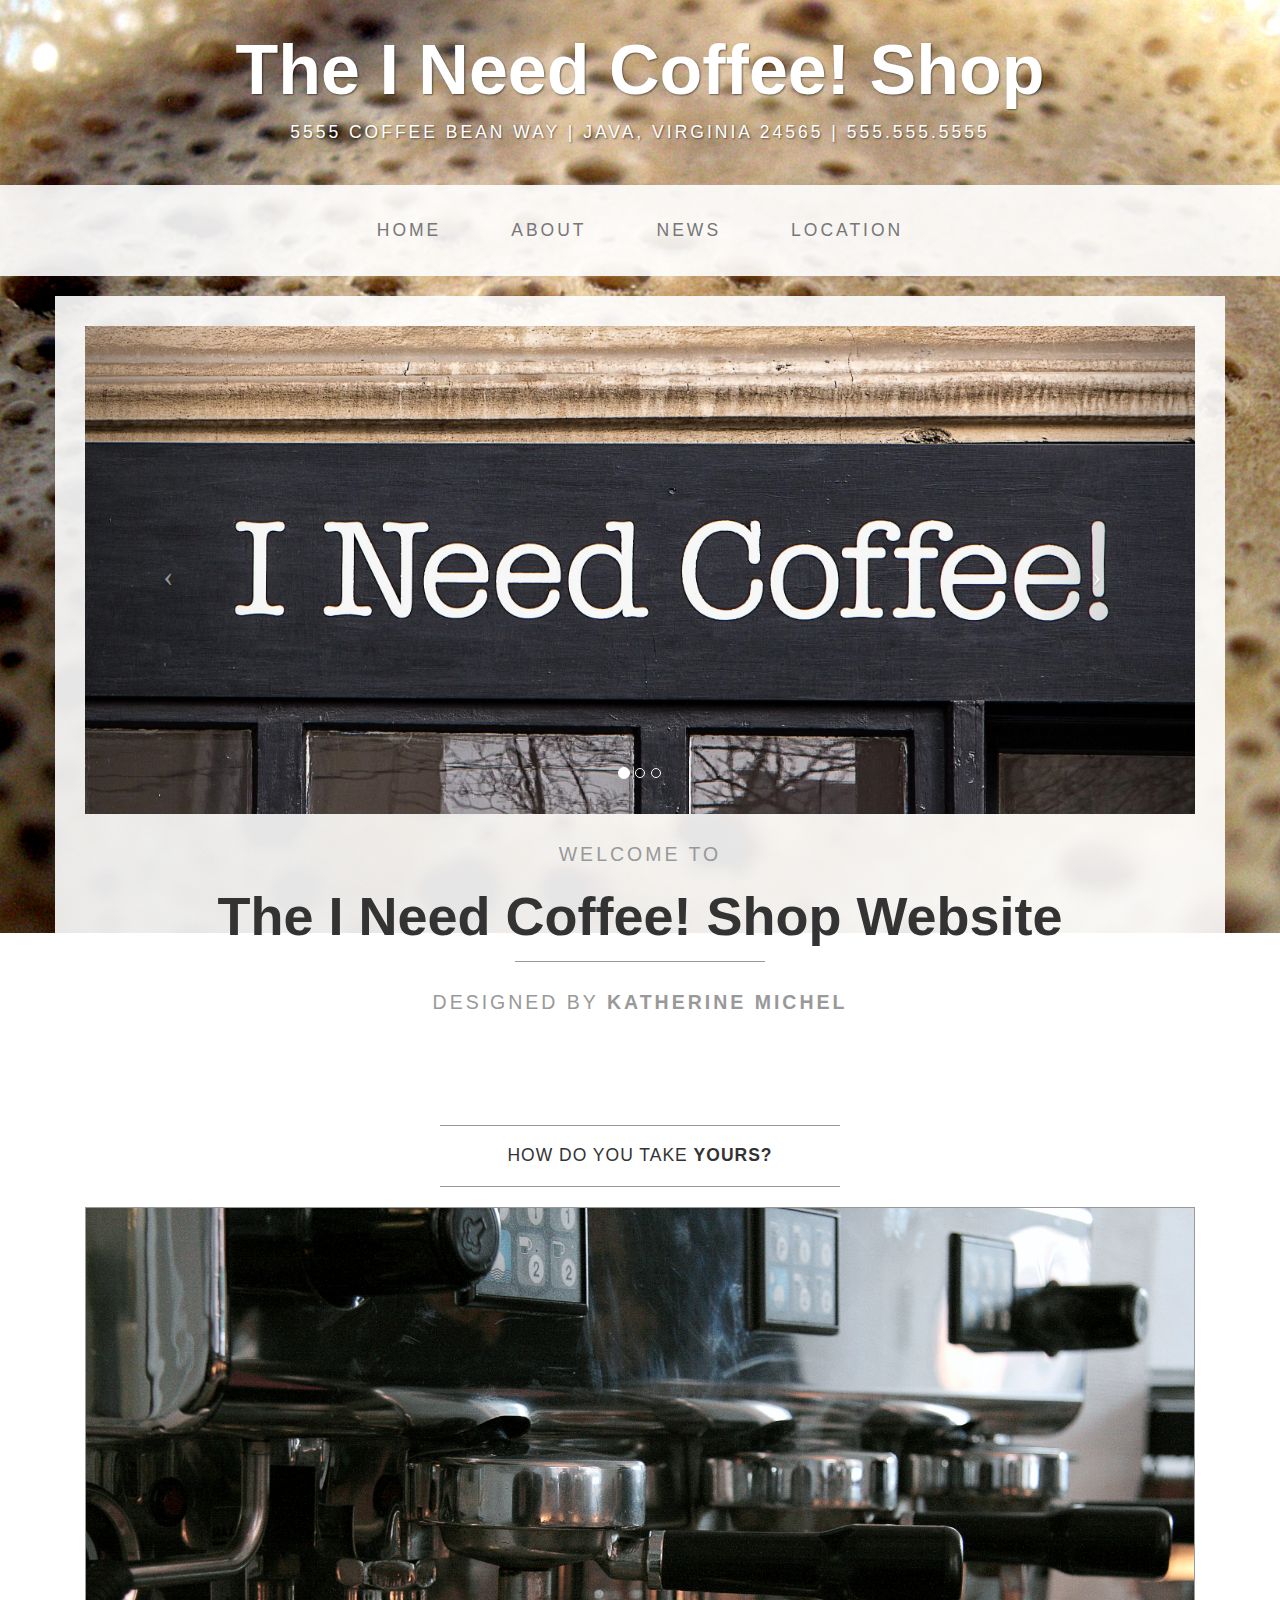
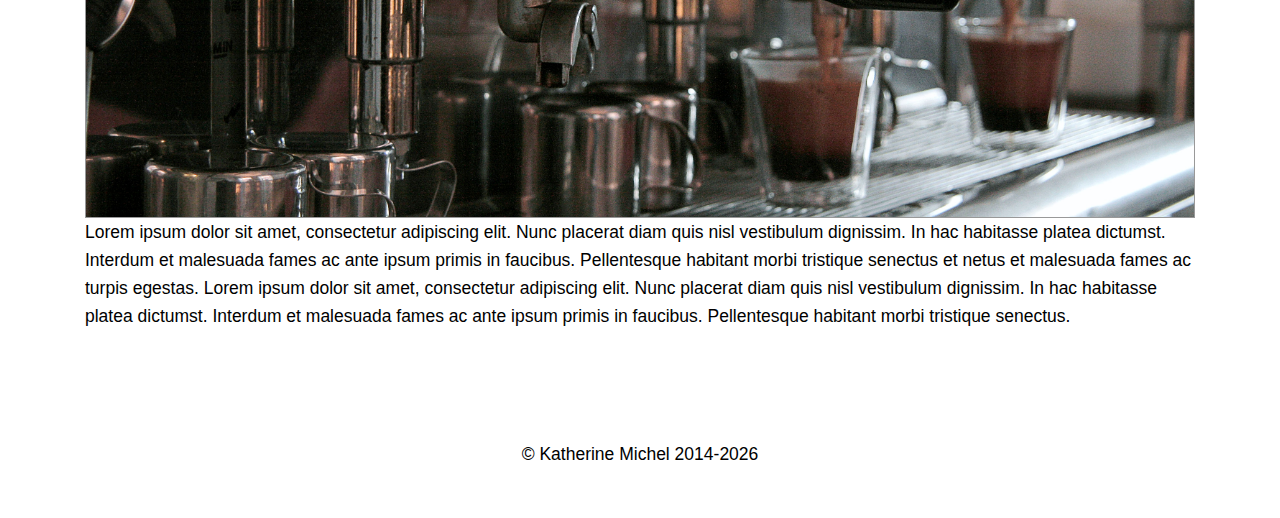
<file: index.html>
<!DOCTYPE html>
<html lang="en">

<head>
    <meta charset="utf-8">
    <meta name="viewport" content="width=device-width, initial-scale=1.0">
    <meta name="description" content="">
    <meta name="author" content="">

    <title>Katherine Michel: The I Need Coffee! Shop</title>
    
    <!--Based on Start Bootstrap Business Casual-->

    <link href="css/bootstrap.css" rel="stylesheet">
    <link href="css/the-i-need-coffee-shop.css" rel="stylesheet">
</head>

<body>

    <div class="brand">The I Need Coffee! Shop</div>
    <div class="address-bar">5555 Coffee Bean Way | Java, Virginia 24565 | 555.555.5555</div>

    <nav class="navbar navbar-default" role="navigation">
        <div class="container">
            <div class="navbar-header">
                <button type="button" class="navbar-toggle" data-toggle="collapse" data-target=".navbar-ex1-collapse">
                    <span class="sr-only">Toggle navigation</span>
                    <span class="icon-bar"></span>
                    <span class="icon-bar"></span>
                    <span class="icon-bar"></span>
                </button>
                <a class="navbar-brand" href="index.html">The I Need Coffee! Shop</a>
            </div>

            <!-- Collect the nav links, forms, and other content for toggling -->
            <div class="collapse navbar-collapse navbar-ex1-collapse">
                <ul class="nav navbar-nav">
                    <li><a href="index.html">Home</a>
                    </li>
                    <li><a href="about.html">About</a>
                    </li>
                    <li><a href="news.html">News</a>
                    </li>
                    <li><a href="location.html">Location</a>
                    </li>
                </ul>
            </div>
            <!-- /.navbar-collapse -->
        </div>
        <!-- /.container -->
    </nav>

    <div class="container">

        <div class="row">
            <div class="box">
                <div class="col-lg-12 text-center">
                    <div id="carousel-example-generic" class="carousel slide">
                        <!-- Indicators -->
                        <ol class="carousel-indicators hidden-xs">
                            <li data-target="#carousel-example-generic" data-slide-to="0" class="active"></li>
                            <li data-target="#carousel-example-generic" data-slide-to="1"></li>
                            <li data-target="#carousel-example-generic" data-slide-to="2"></li>
                        </ol>

                        <!-- Wrapper for slides -->
                        <div class="carousel-inner">
                            <div class="item active">
                                <img class="img-responsive img-full" src="images/image2.jpg" alt="">
                            </div>
                            <div class="item">
                                <img class="img-responsive img-full" src="images/image3.jpg" alt="">
                            </div>
                            <div class="item">
                                <img class="img-responsive img-full" src="images/image4.jpg" alt="">
                            </div>
                        </div>

                        <!-- Controls -->
                        <a class="left carousel-control" href="#carousel-example-generic" data-slide="prev">
                            <span class="icon-prev"></span>
                        </a>
                        <a class="right carousel-control" href="#carousel-example-generic" data-slide="next">
                            <span class="icon-next"></span>
                        </a>
                    </div>
                    <h2>
                        <small>Welcome to</small>
                    </h2>
                    <h1>
                        <span class="brand-name">The I Need Coffee! Shop Website</span>
                    </h1>
                    <hr class="tagline-divider">
                    <h2>
                        <small>Designed by <strong>Katherine Michel</strong></small>
                    </h2>
                </div>
            </div>
        </div>

        <div class="row">
            <div class="box">
                <div class="col-lg-12">
                    <hr>
                    <h2 class="intro-text text-center">How do you take <strong>yours?</strong>
                    </h2>
                    <hr>
                    <img class="img-responsive img-border img-left" src="images/image5.jpg" alt="">
                    <hr class="visible-xs">
                    <hr>
                    <p>Lorem ipsum dolor sit amet, consectetur adipiscing elit. Nunc placerat diam quis nisl vestibulum dignissim. In hac habitasse platea dictumst. Interdum et malesuada fames ac ante ipsum primis in faucibus. Pellentesque habitant morbi tristique senectus et netus et malesuada fames ac turpis egestas. Lorem ipsum dolor sit amet, consectetur adipiscing elit. Nunc placerat diam quis nisl vestibulum dignissim. In hac habitasse platea dictumst. Interdum et malesuada fames ac ante ipsum primis in faucibus. Pellentesque habitant morbi tristique senectus.</p>
                </div>
            </div>
        </div>

    </div>
    <!-- /.container -->

    <footer>
        <div class="container">
            <div class="row">
                <div class="col-lg-12 text-center">
                    <p>&copy; Katherine Michel 2014<script>new Date().getFullYear()>2014&&document.write("-"+new Date().getFullYear());</script></p>
                </div>
            </div>
        </div>
    </footer>

    <!-- JavaScript -->
    <script src="js/jquery-1.10.2.js"></script>
    <script src="js/bootstrap.js"></script>
    <script>
    // Activates the Carousel
    $('.carousel').carousel({
        interval: 5000
    })
    </script>

</body>

</html>
</file>
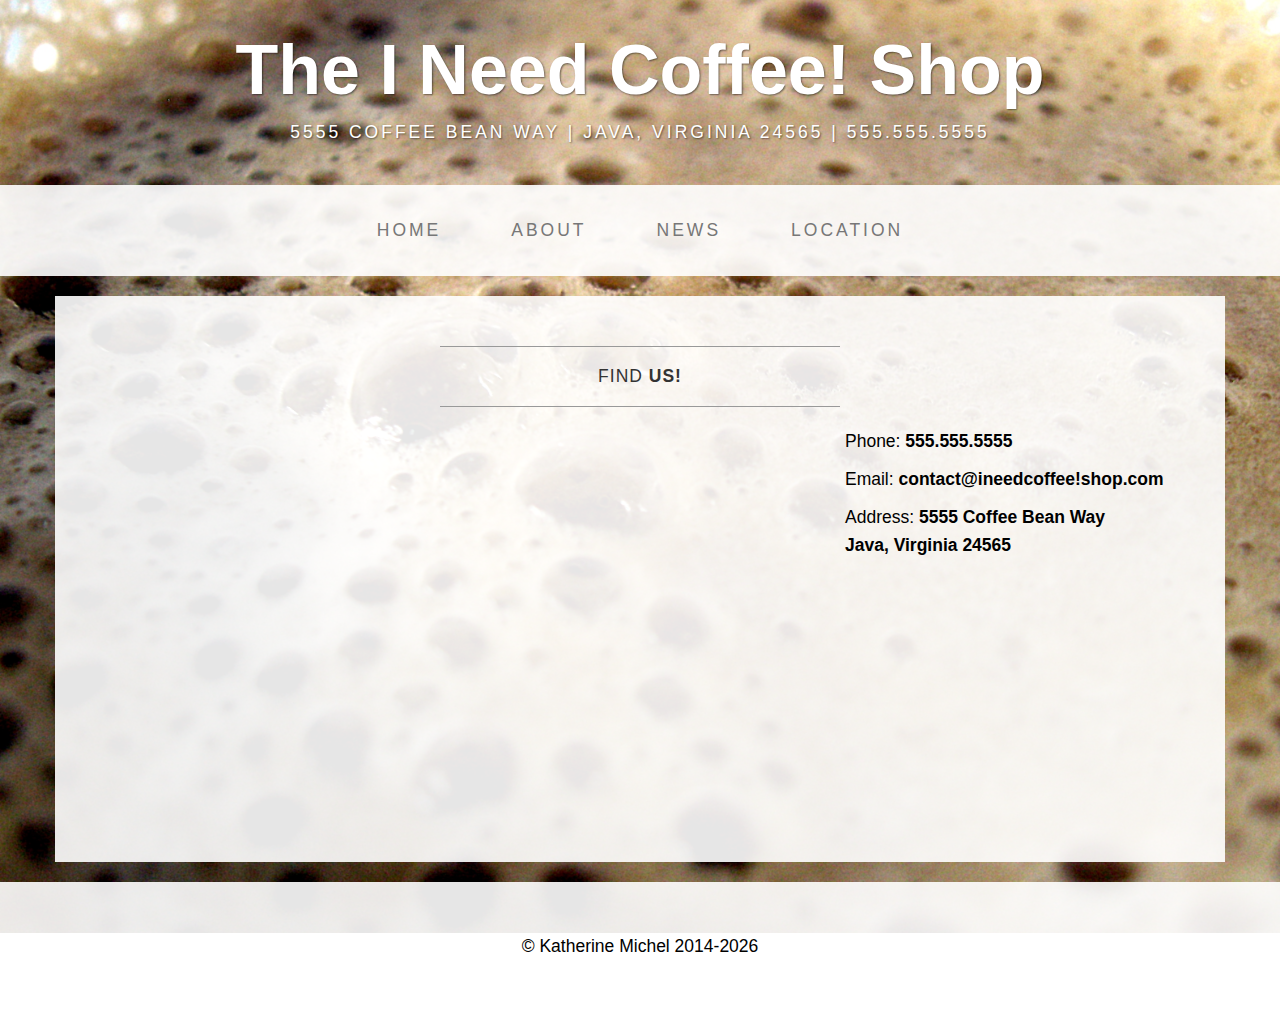
<file: location.html>
<!DOCTYPE html>
<html lang="en">

<head>
    <meta charset="utf-8">
    <meta name="viewport" content="width=device-width, initial-scale=1.0">
    <meta name="description" content="">
    <meta name="author" content="">

    <title>Katherine Michel: The I Need Coffee! Shop</title>
    
    <!--Based on Start Bootstrap Business Casual-->

    <link href="css/bootstrap.css" rel="stylesheet">
    <link href="css/the-i-need-coffee-shop.css" rel="stylesheet">
</head>

<body>

    <div class="brand">The I Need Coffee! Shop</div>
    <div class="address-bar">5555 Coffee Bean Way | Java, Virginia 24565 | 555.555.5555</div>
    
    <nav class="navbar navbar-default" role="navigation">
        <div class="container">
            <div class="navbar-header">
                <button type="button" class="navbar-toggle" data-toggle="collapse" data-target=".navbar-ex1-collapse">
                    <span class="sr-only">Toggle navigation</span>
                    <span class="icon-bar"></span>
                    <span class="icon-bar"></span>
                    <span class="icon-bar"></span>
                </button>
                <a class="navbar-brand" href="index.html">The I Need Coffee! Shop</a>
            </div>

            <!-- Collect the nav links, forms, and other content for toggling -->
            <div class="collapse navbar-collapse navbar-ex1-collapse">
                <ul class="nav navbar-nav">
                    <li><a href="index.html">Home</a>
                    </li>
                    <li><a href="about.html">About</a>
                    </li>
                    <li><a href="news.html">News</a>
                    </li>
                    <li><a href="location.html">Location</a>
                    </li>
                </ul>
            </div>
            <!-- /.navbar-collapse -->
        </div>
        <!-- /.container -->
    </nav>

    <div class="container">

        <div class="row">
            <div class="box">
                <div class="col-lg-12">
                    <hr>
                    <h2 class="intro-text text-center">Find <strong>us!</strong>
                    </h2>
                    <hr>
                </div>
                <div class="col-md-8">
                    <!-- Embedded Google Map using an iframe - to select your location find it on Google maps and paste the link as the iframe src. If you want to use the Google Maps API instead then have at it! -->
                    <iframe width="100%" height="400" frameborder="0" scrolling="no" marginheight="0" marginwidth="0" src="http://maps.google.com/maps?hl=en&amp;ie=UTF8&amp;ll=37.0625,-95.677068&amp;spn=56.506174,79.013672&amp;t=m&amp;z=4&amp;output=embed"></iframe>
                </div>
                <div class="col-md-4">
                    <p>Phone: <strong>555.555.5555</strong>
                    </p>
                    <p>Email: <strong>contact@ineedcoffee!shop.com</strong>
                    </p>
                    <p>Address: <strong>5555 Coffee Bean Way<br>Java, Virginia 24565</strong>
                    </p>
                </div>
                <div class="clearfix"></div>
            </div>
        </div>

    </div>
    <!-- /.container -->

    <footer>
        <div class="container">
            <div class="row">
                <div class="col-lg-12 text-center">
                    <p>&copy; Katherine Michel 2014<script>new Date().getFullYear()>2014&&document.write("-"+new Date().getFullYear());</script></p>
                </div>
            </div>
        </div>
    </footer>

    <!-- JavaScript -->
    <script src="js/jquery-1.10.2.js"></script>
    <script src="js/bootstrap.js"></script>

</body>

</html>
</file>
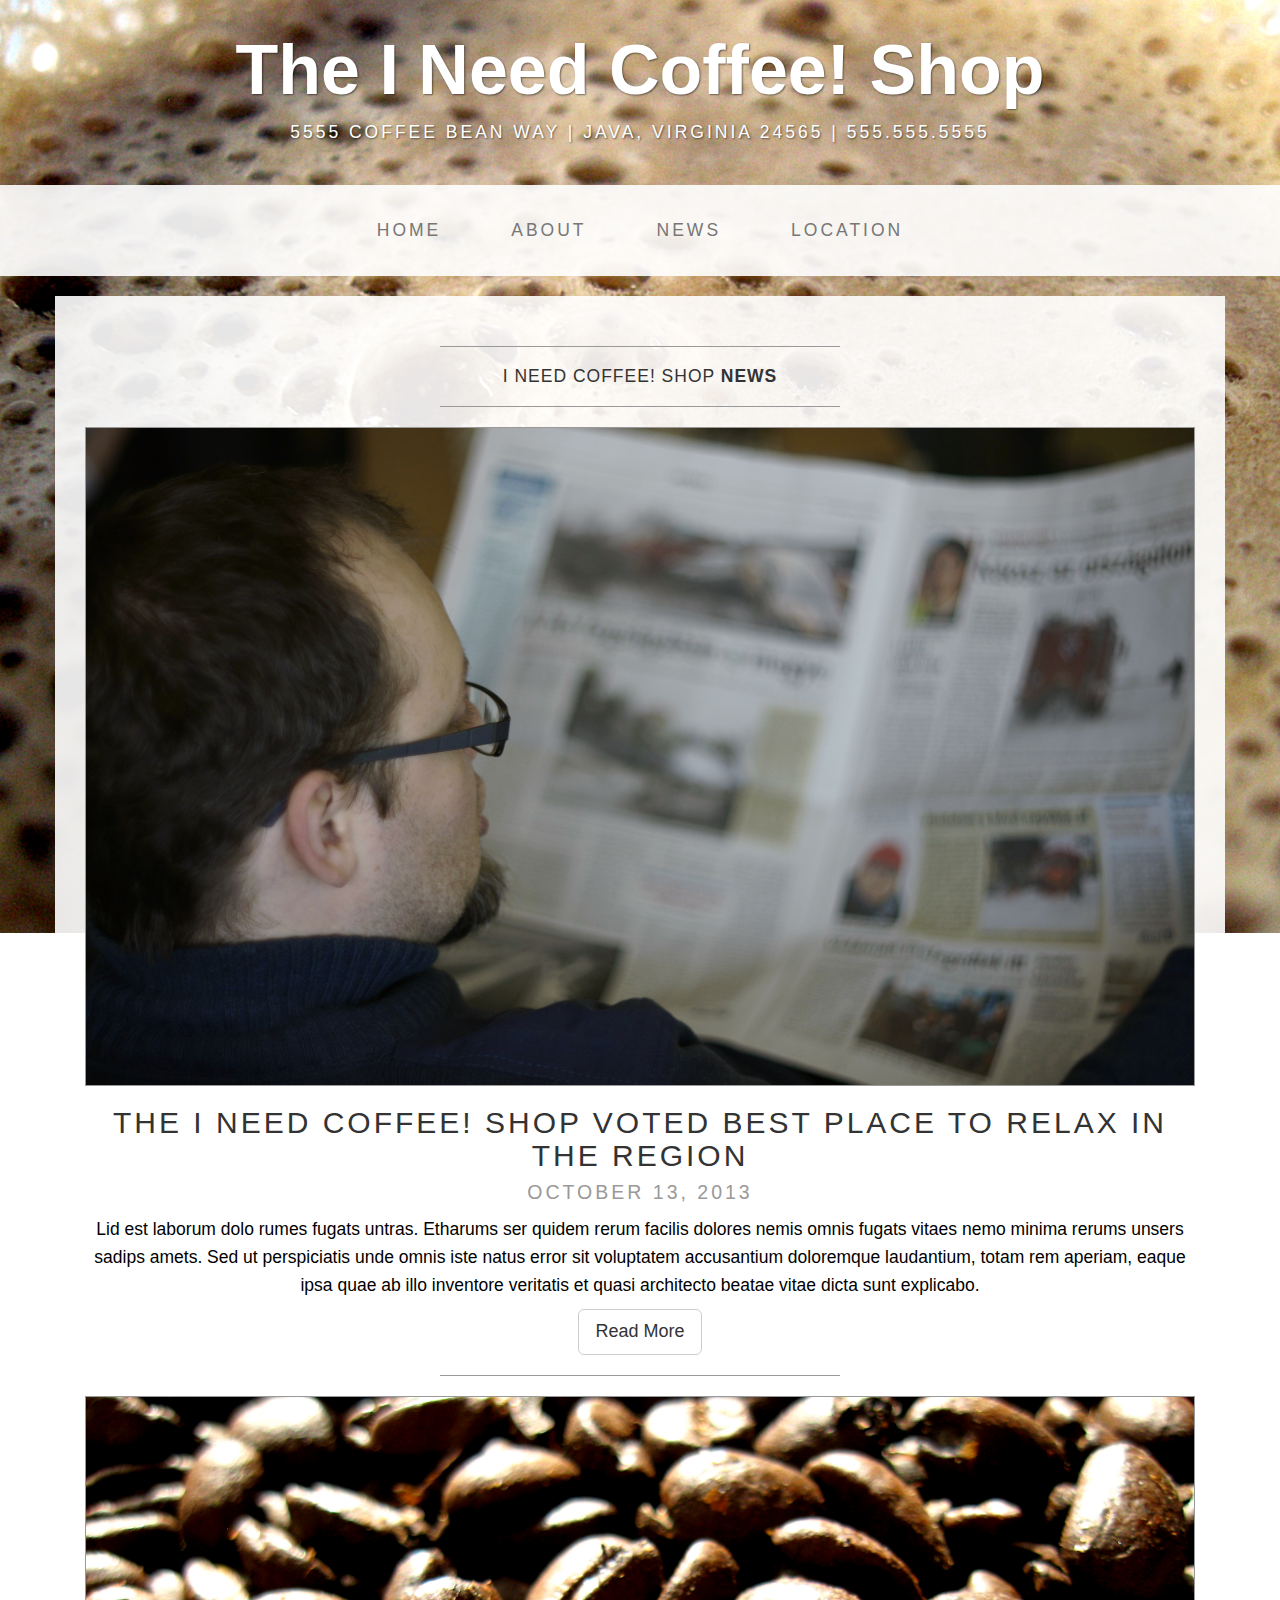
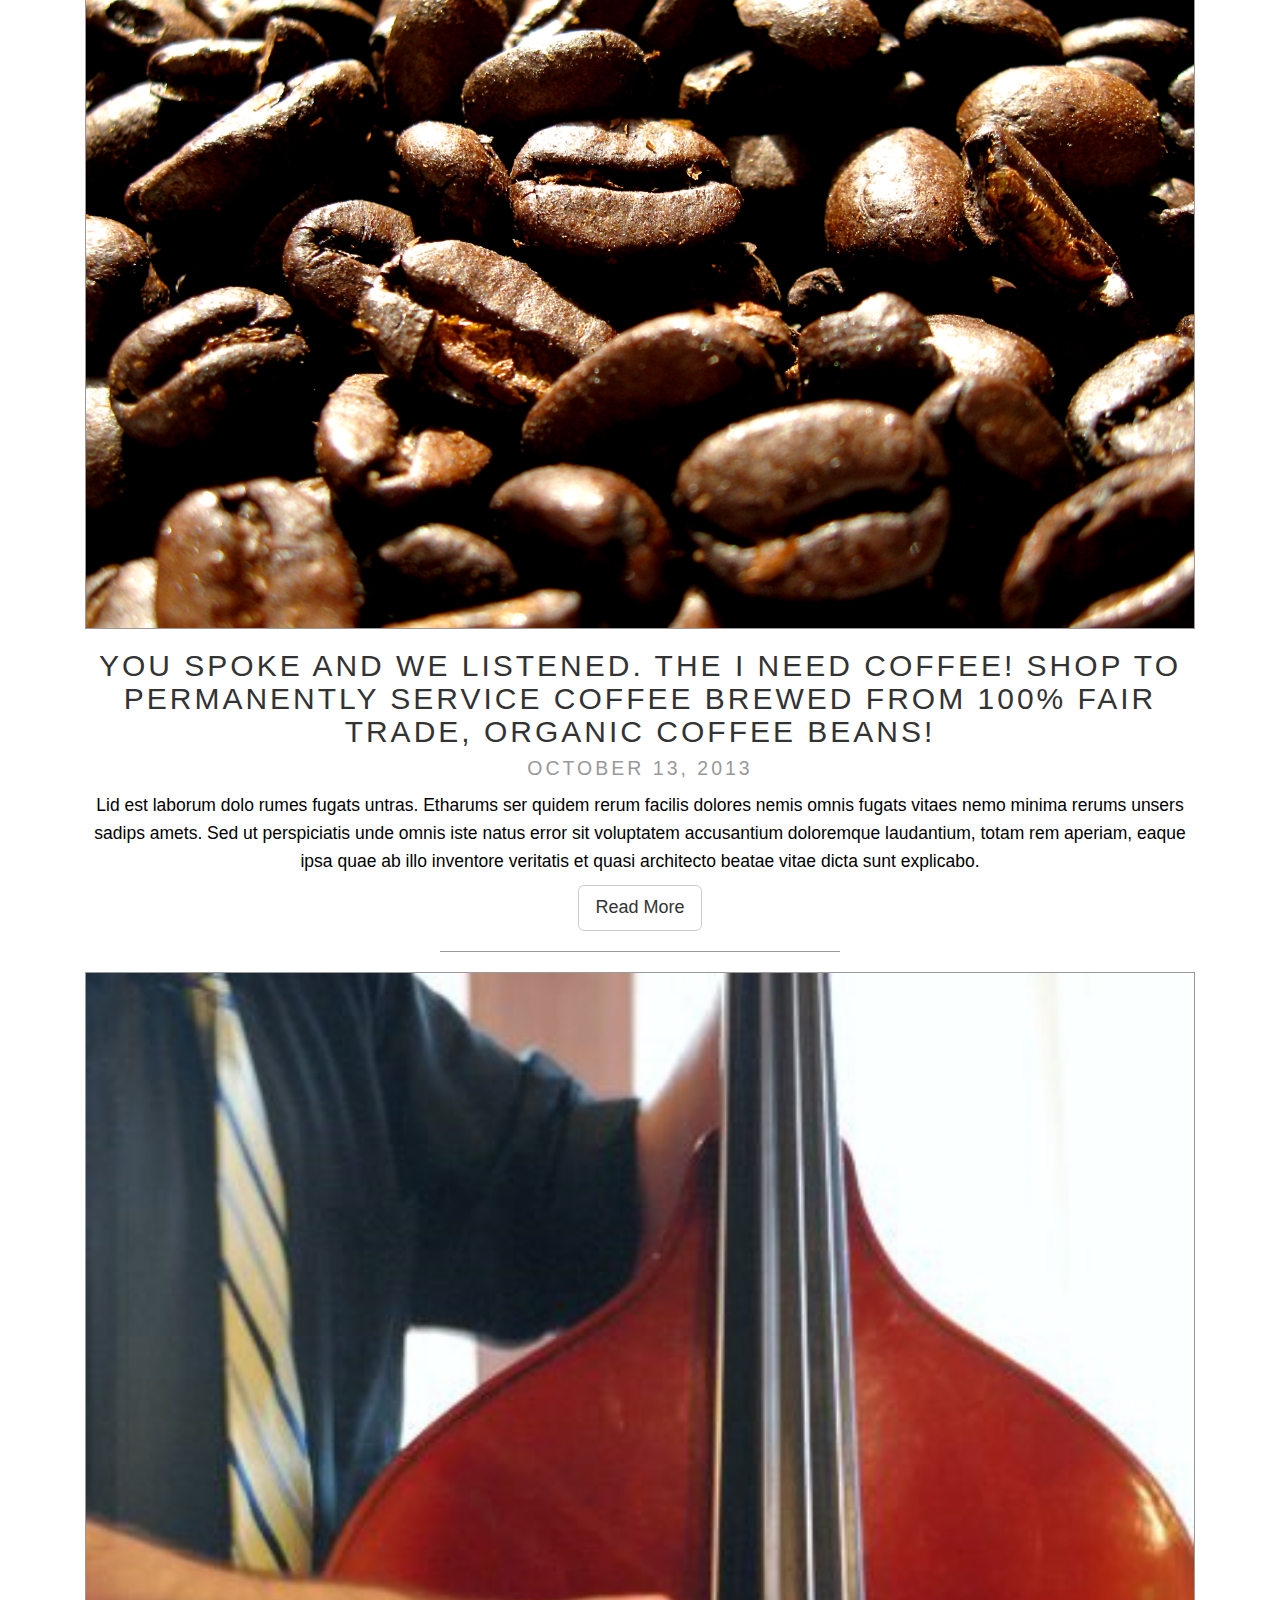
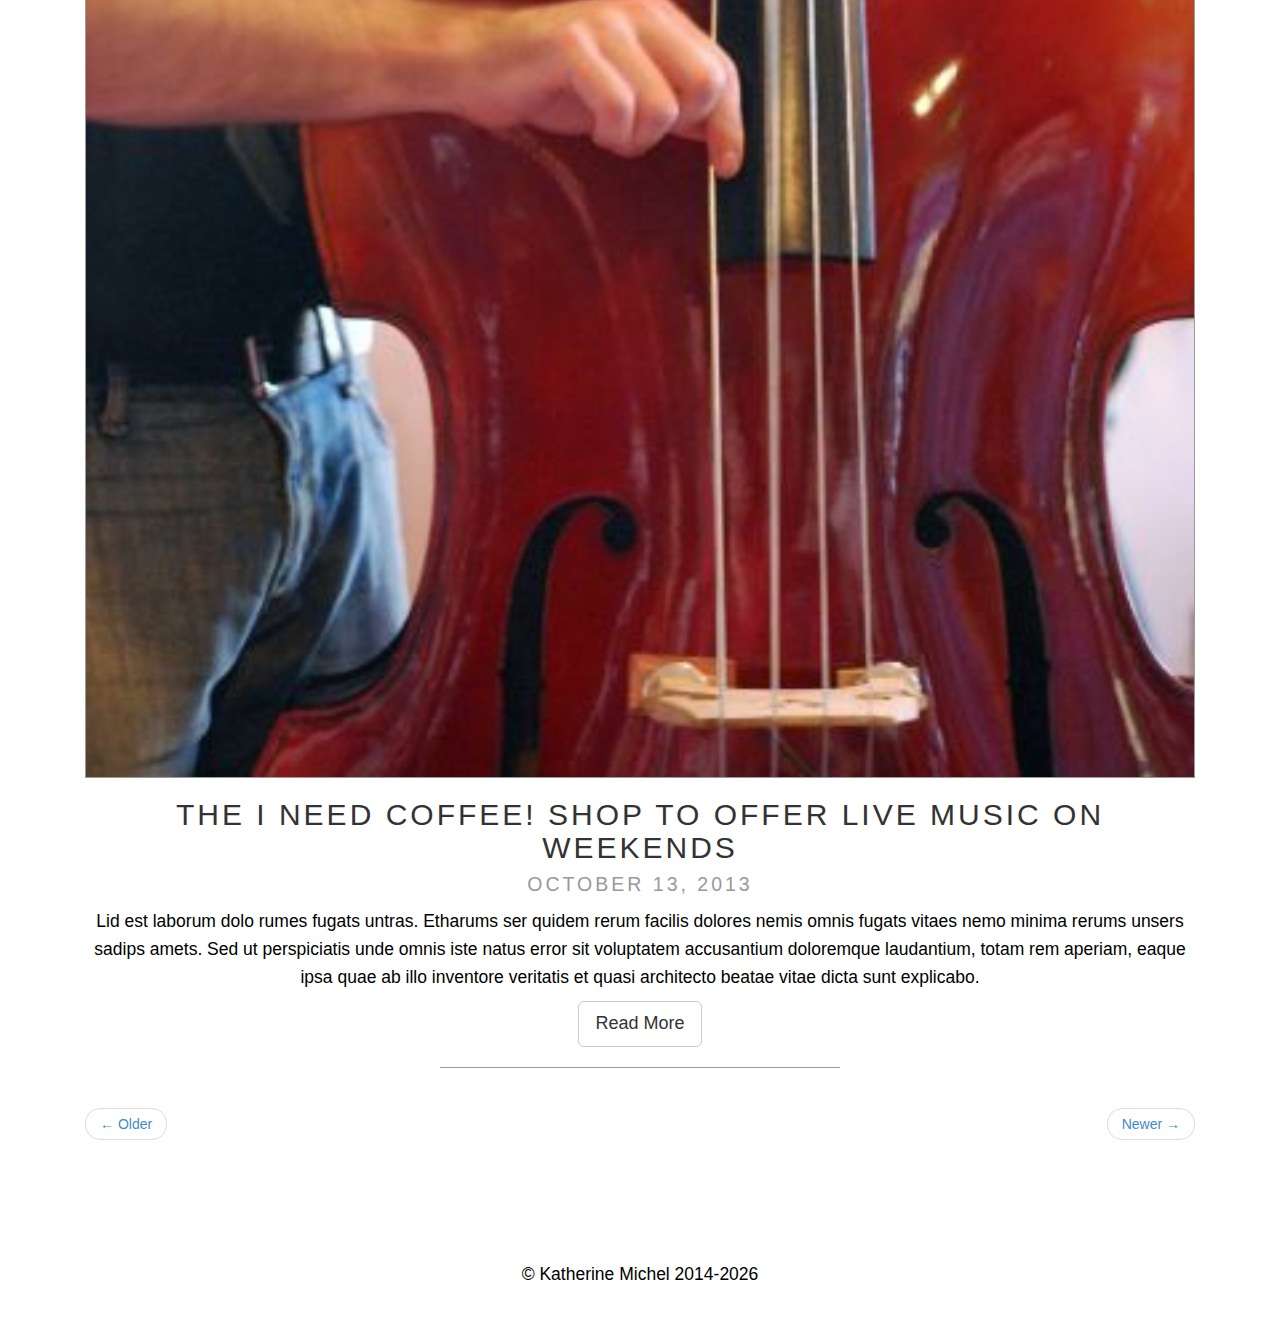
<file: news.html>
<!DOCTYPE html>
<html lang="en">

<head>
    <meta charset="utf-8">
    <meta name="viewport" content="width=device-width, initial-scale=1.0">
    <meta name="description" content="">
    <meta name="author" content="">

    <title>Katherine Michel: The I Need Coffee! Shop</title>
    
    <!--Based on Start Bootstrap Business Casual-->

    <link href="css/bootstrap.css" rel="stylesheet">
    <link href="css/the-i-need-coffee-shop.css" rel="stylesheet">
</head>

<body>

    <div class="brand">The I Need Coffee! Shop</div>
    <div class="address-bar">5555 Coffee Bean Way | Java, Virginia 24565 | 555.555.5555</div>
    
    <nav class="navbar navbar-default" role="navigation">
        <div class="container">
            <div class="navbar-header">
                <button type="button" class="navbar-toggle" data-toggle="collapse" data-target=".navbar-ex1-collapse">
                    <span class="sr-only">Toggle navigation</span>
                    <span class="icon-bar"></span>
                    <span class="icon-bar"></span>
                    <span class="icon-bar"></span>
                </button>
                <a class="navbar-brand" href="index.html">The I Need Coffee! Shop</a>
            </div>

            <!-- Collect the nav links, forms, and other content for toggling -->
            <div class="collapse navbar-collapse navbar-ex1-collapse">
                <ul class="nav navbar-nav">
                    <li><a href="index.html">Home</a>
                    </li>
                    <li><a href="about.html">About</a>
                    </li>
                    <li><a href="news.html">News</a>
                    </li>
                    <li><a href="location.html">Location</a>
                    </li>
                </ul>
            </div>
            <!-- /.navbar-collapse -->
        </div>
        <!-- /.container -->
    </nav>

    <div class="container">

        <div class="row">
            <div class="box">
                <div class="col-lg-12">
                    <hr>
                    <h2 class="intro-text text-center">I Need Coffee! Shop <strong>News</strong>
                    </h2>
                    <hr>
                </div>
                <div class="col-lg-12 text-center">
                    <img class="img-responsive img-border img-full" src="images/image9.jpg" alt="">
                    <h2>The I Need Coffee! Shop voted best place to relax in the region
                        <br>
                        <small>October 13, 2013</small>
                    </h2>
                    <p>Lid est laborum dolo rumes fugats untras. Etharums ser quidem rerum facilis dolores nemis omnis fugats vitaes nemo minima rerums unsers sadips amets. Sed ut perspiciatis unde omnis iste natus error sit voluptatem accusantium doloremque laudantium, totam rem aperiam, eaque ipsa quae ab illo inventore veritatis et quasi architecto beatae vitae dicta sunt explicabo.</p>
                    <a href="#" class="btn btn-default btn-lg">Read More</a>
                    <hr>
                </div>
                <div class="col-lg-12 text-center">
                    <img class="img-responsive img-border img-full" src="images/image10.jpg" alt="">
                    <h2>You spoke and we listened. The I Need Coffee! Shop to permanently service coffee brewed from 100% fair trade, organic coffee beans!
                        <br>
                        <small>October 13, 2013</small>
                    </h2>
                    <p>Lid est laborum dolo rumes fugats untras. Etharums ser quidem rerum facilis dolores nemis omnis fugats vitaes nemo minima rerums unsers sadips amets. Sed ut perspiciatis unde omnis iste natus error sit voluptatem accusantium doloremque laudantium, totam rem aperiam, eaque ipsa quae ab illo inventore veritatis et quasi architecto beatae vitae dicta sunt explicabo.</p>
                    <a href="#" class="btn btn-default btn-lg">Read More</a>
                    <hr>
                </div>
                <div class="col-lg-12 text-center">
                    <img class="img-responsive img-border img-full" src="images/image11.jpg" alt="">
                    <h2>The I Need Coffee! Shop to offer live music on weekends
                        <br>
                        <small>October 13, 2013</small>
                    </h2>
                    <p>Lid est laborum dolo rumes fugats untras. Etharums ser quidem rerum facilis dolores nemis omnis fugats vitaes nemo minima rerums unsers sadips amets. Sed ut perspiciatis unde omnis iste natus error sit voluptatem accusantium doloremque laudantium, totam rem aperiam, eaque ipsa quae ab illo inventore veritatis et quasi architecto beatae vitae dicta sunt explicabo.</p>
                    <a href="#" class="btn btn-default btn-lg">Read More</a>
                    <hr>
                </div>
                <div class="col-lg-12 text-center">
                    <ul class="pager">
                        <li class="previous"><a href="#">&larr; Older</a>
                        </li>
                        <li class="next"><a href="#">Newer &rarr;</a>
                        </li>
                    </ul>
                </div>
            </div>
        </div>

    </div>
    <!-- /.container -->

    <footer>
        <div class="container">
            <div class="row">
                <div class="col-lg-12 text-center">
                    <p>&copy; Katherine Michel 2014<script>new Date().getFullYear()>2014&&document.write("-"+new Date().getFullYear());</script></p>
                </div>
            </div>
        </div>
    </footer>

    <!-- JavaScript -->
    <script src="js/jquery-1.10.2.js"></script>
    <script src="js/bootstrap.js"></script>

</body>

</html>
</file>
<file: css/the-i-need-coffee-shop.css>
body {
  background: url(../images/image1.jpg) no-repeat center center fixed; 
  -webkit-background-size: cover;
  -moz-background-size: cover;
  -o-background-size: cover;
  background-size: cover;
}

h1, h2, h3, h4, h5, h6 {
  text-transform: uppercase;
  letter-spacing: 3px;
  font-weight: 400;
}

p {
  font-size: 1.25em;
  line-height: 1.6;
  color: #000;
}

hr {
  border-color: #999999;
  max-width: 400px;
}

.brand,
.address-bar {
  display: none;
}


.navbar-brand {
  text-transform: uppercase;
  letter-spacing: 2px;
  font-weight: 900;
}

.navbar-nav {
  text-transform: uppercase;
  letter-spacing: 3px;
  font-weight: 400;
}

.img-full {
  min-width: 100%;
}

.brand-name {
  font-weight: 700;
  font-size: 1.5em;
  text-transform: capitalize;
  letter-spacing: normal;
}

.tagline-divider {
  margin: 15px auto 3px;
  border-color: #999999;
  max-width: 250px;
}

.box {
  background: #fff;
  background: rgba(255,255,255,0.9);
  margin-bottom: 20px;
  padding: 30px 15px;
}

.intro-text {
  text-transform: uppercase;
  letter-spacing: 1px;
  font-size: 1.25em;
  font-weight: 400;
}

.img-border {
  float: none;
  margin: 0 auto 0;
  border: #999999 solid 1px;
}

.img-left {
  float: none;
  margin: 0 auto 0;
}

footer {
  background: #fff;
  background: rgba(255,255,255,0.9);
}

footer p {
  margin: 0;
  padding: 50px 0;
}

@media screen and (min-width: 768px) {

.brand {
  display: inherit;
  font-weight: 700;
  font-size: 5em;
  line-height: normal;
  text-align: center;
  margin: 0;
  padding: 30px 0 10px;
  color: #fff;
  text-shadow: 1px 1px 2px rgba(0, 0, 0, 0.5);
}

.top-divider {
  margin-top: 0;
}

.img-left {
  float: left;
  margin-right: 25px;
}

.address-bar {
  display: inherit;
  text-align: center;
  margin: 0;
  padding: 0 0 40px;
  font-size: 1.25em;
  text-transform: uppercase;
  letter-spacing: 3px;
  font-weight: 400;
  color: #fff;
  text-shadow: 1px 1px 2px rgba(0, 0, 0, 0.5);
}

.navbar {
  border-radius: 0;
}

.navbar-header {
  display: none;
}

.navbar {
  min-height: 0;
}

.navbar-default {
  background: #fff;
  background: rgba(255,255,255,0.9);
  border: none;
}

.nav>li>a {
  padding: 35px;
}

.navbar-nav>li>a {
  line-height: normal;
}

.navbar-nav {
  float: none;
  margin: 0 auto;
  display: table;
  table-layout: fixed;
  font-size: 1.25em;
}

}

@media screen and (min-width: 1200px) {
    .box:after {
        content: '';
        display: table;
        clear: both;
    }
}
</file>
